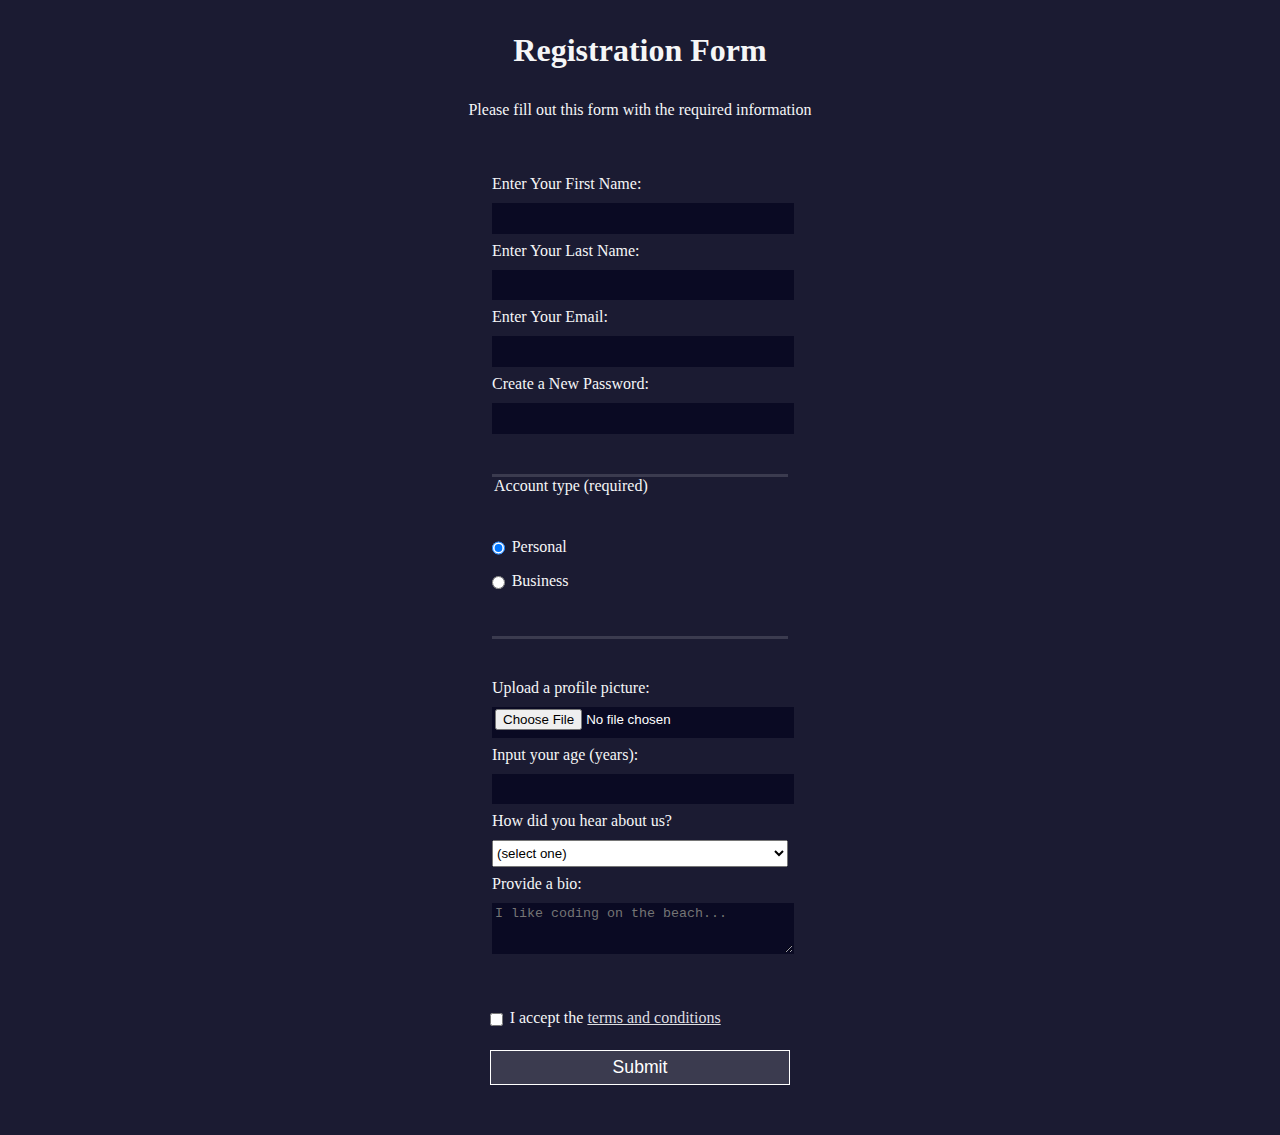
<file: index.html>
<!DOCTYPE html>
<html lang="en">
  <head>
    <meta charset="UTF-8">
    <meta name="viewport" content="width=device-width, initial-scale=1.0">
    <title>Logo-Jay Registration Form</title>
    <link rel="stylesheet" href="styles/styles.css">
  </head>
  <body>
    <h1>Registration Form</h1>
    <p>
      Please fill out this form with the required information
    </p>
    <form action="https://register-demo.freecodecamp.org" method="post">
    <fieldset>
      <label for="first-name">Enter Your First Name: <input type="text" id="first-name" name="first-name" required></input></label>
      <label for="last-name">Enter Your Last Name: <input type="text" id="last-name" name="last-name" required></input></label>
      <label for="email">Enter Your Email: <input type="email" id="email" name="email" required></input></label>
      <label for="new-password">Create a New Password: <input pattern="[a-z0-5]{8,}" type="password" id="new-password" name="password"  required></input></label>
    </fieldset>
    <fieldset>
      <legend>Account type (required)</legend>
      <label for="personal-account"><input class="inline" id="personal-account" type="radio" name="account-type" checked></input>Personal</label>
      <label for="business-account"><input class="inline" id="business-account" type="radio" name="account-type"></input>Business</label>
    </fieldset>
    <fieldset>
      <label for="profile-picture">Upload a profile picture: 
        <input id="profile-picture" type="file" name="file" /></label>
      <label for="age">Input your age (years): 
        <input id="age" type="number" min="13" max="120" name="age">
      </label>
      <label for="referrer">How did you hear about us?
        <select id="referrer" name="referrer">
          <option value="">(select one)</option>
          <option value="1">freeCodeCamp News</option>
          <option value="2">freeCodeCamp YouTube Channel</option>
          <option value="3">freeCodeCamp Forum</option>
          <option value="4">Other</option>
        </select>
      </label>
      <label for="bio">Provide a bio: <textarea id="bio" rows="3" cols="30" placeholder="I like coding on the beach..." name="bio"></textarea></label>
    </fieldset>
    <label for="terms-and-conditions">
      <input class="inline" id="terms-and-conditions" type="checkbox" required></input>I accept the <a href="https://www.freecodecamp.org/news/terms-of-service/" name="terms">terms and conditions</a>
    </label>
    <input type="submit" value="Submit">
    </form>
  </body>
</html>
</file>
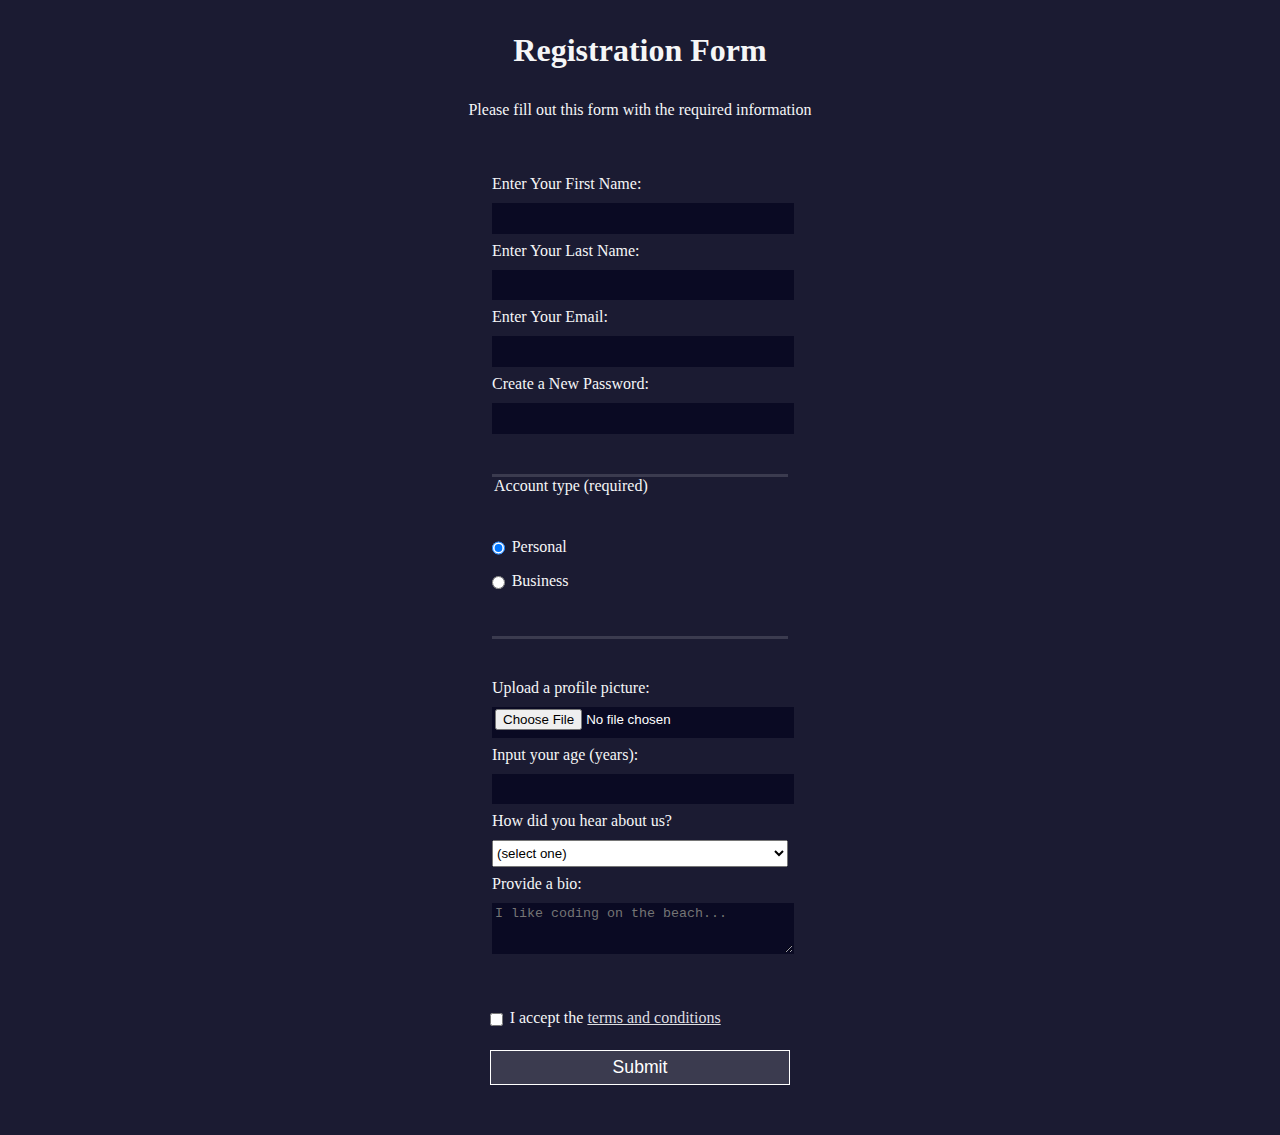
<file: form.html>
<!DOCTYPE html>
<html lang="en">
  <head>
    <meta charset="UTF-8">
    <meta name="viewport" content="width=device-width, initial-scale=1.0">
    <title>Logo-Jay Registration Form</title>
    <link rel="stylesheet" href="styles/styles.css">
  </head>
  <body>
    <h1>Registration Form</h1>
    <p>
      Please fill out this form with the required information
    </p>
    <form action="https://register-demo.freecodecamp.org" method="post">
    <fieldset>
      <label for="first-name">Enter Your First Name: <input type="text" id="first-name" name="first-name" required></input></label>
      <label for="last-name">Enter Your Last Name: <input type="text" id="last-name" name="last-name" required></input></label>
      <label for="email">Enter Your Email: <input type="email" id="email" name="email" required></input></label>
      <label for="new-password">Create a New Password: <input pattern="[a-z0-5]{8,}" type="password" id="new-password" name="password"  required></input></label>
    </fieldset>
    <fieldset>
      <legend>Account type (required)</legend>
      <label for="personal-account"><input class="inline" id="personal-account" type="radio" name="account-type" checked></input>Personal</label>
      <label for="business-account"><input class="inline" id="business-account" type="radio" name="account-type"></input>Business</label>
    </fieldset>
    <fieldset>
      <label for="profile-picture">Upload a profile picture: 
        <input id="profile-picture" type="file" name="file" /></label>
      <label for="age">Input your age (years): 
        <input id="age" type="number" min="13" max="120" name="age">
      </label>
      <label for="referrer">How did you hear about us?
        <select id="referrer" name="referrer">
          <option value="">(select one)</option>
          <option value="1">freeCodeCamp News</option>
          <option value="2">freeCodeCamp YouTube Channel</option>
          <option value="3">freeCodeCamp Forum</option>
          <option value="4">Other</option>
        </select>
      </label>
      <label for="bio">Provide a bio: <textarea id="bio" rows="3" cols="30" placeholder="I like coding on the beach..." name="bio"></textarea></label>
    </fieldset>
    <label for="terms-and-conditions">
      <input class="inline" id="terms-and-conditions" type="checkbox" required></input>I accept the <a href="https://www.freecodecamp.org/news/terms-of-service/" name="terms">terms and conditions</a>
    </label>
    <input type="submit" value="Submit">
    </form>
  </body>
</html>
</file>
<file: styles/styles.css>
body  {
  width: 100%;
  height: 100vh;
  margin: 0;
  background-color: #1b1b32;
  color: #f5f6f7;
  font-family: Tahoma;
  font-size: 16px;
  }

  h1, p {
    margin: 1em auto;
    text-align: center;
  }

  label {
    display: block;
    margin: 0.5rem 0;
  }

  form {
    margin: 0 auto;
    max-width: 300px;
    width: 60vw;
    min-width: 300px;
    padding-bottom: 2em;
  }

  fieldset {
    border: none;
    padding: 2rem 0;
    border-bottom: 3px solid #3b3b4f;
  }

  fieldset:last-of-type {
    border-bottom: none;
  }

  input, textarea, select {
    width: 100%;
    margin-top: 10px;
    margin-bottom: 0;
    margin-left: 0;
    margin-right: 0;
    min-height: 2em;
  }

  .inline {
    width: unset;
    margin: 0 0.5em 0 0;
    vertical-align: middle;
  
  }

  a {
    color: #dfdfe2;
  }

  input[type="submit"] {
    display: block;
    width: 60%;
    min-width: 300px;
    margin: 1em auto;
    height: 2em;
    font-size: 1.1rem;
    background-color: #3b3b4f;
    border-color: white;
  }

  input[type="file"]{
    padding: 1px 2px;
  }

  input, textarea {
    background-color: #0a0a23;
    border: 1px solid #0a0a23;
    color: #ffffff; 
  }
</file>
